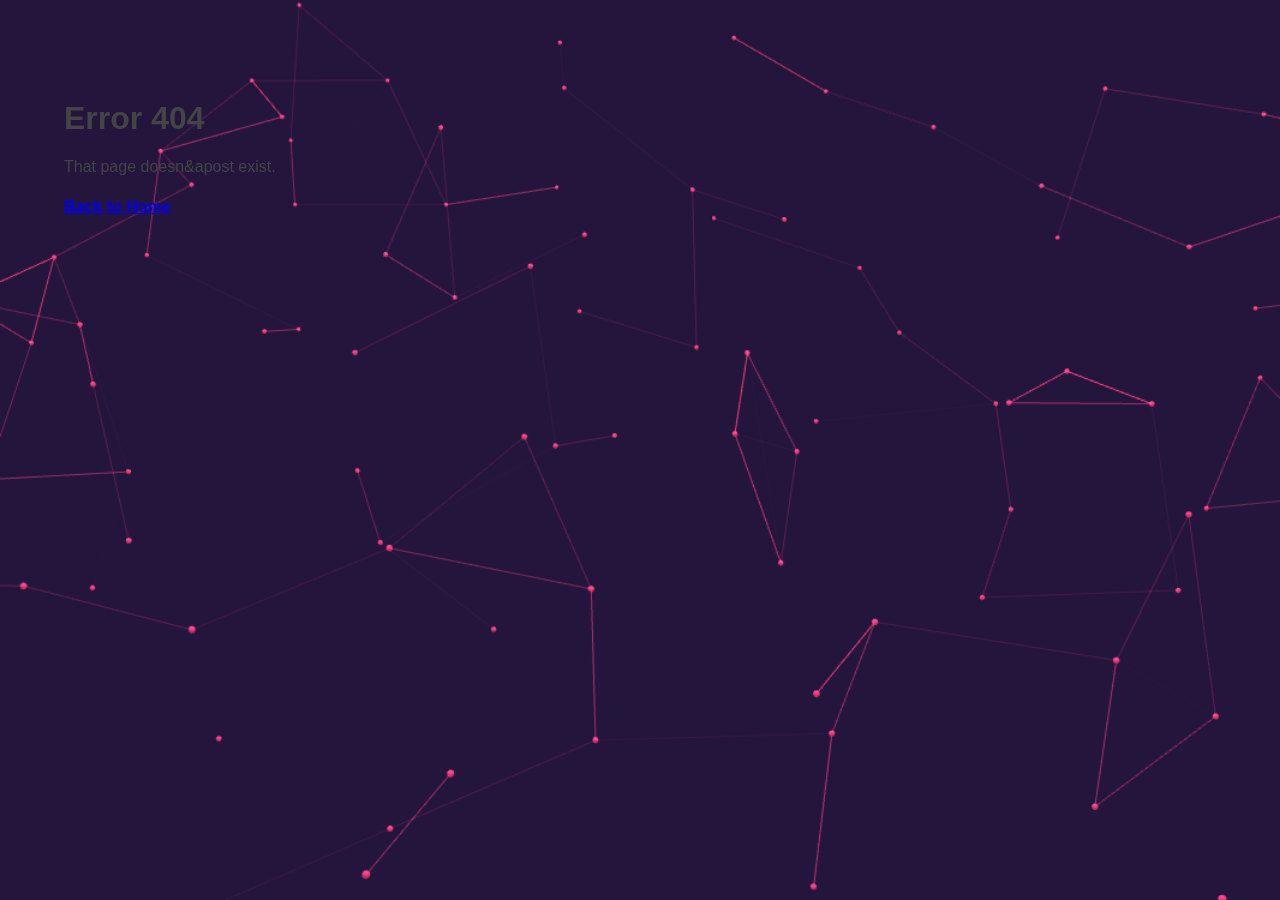
<file: index.html>
<!DOCTYPE html><html lang="en"><head><meta charset="utf-8"><title>malarahfelipe_github_io</title><meta name="viewport" content="width=device-width,initial-scale=1"><meta name="mobile-web-app-capable" content="yes"><meta name="apple-mobile-web-app-capable" content="yes"><link rel="apple-touch-icon" href="/assets/icons/apple-touch-icon.png"><link rel="manifest" href="/manifest.json"><meta name="theme-color" content="#673ab8"><link rel="shortcut icon" href="/favicon.ico"><style>body,html{height:100%;width:100%;padding:0;margin:0;background:#fafafa;font-family:Helvetica Neue,arial,sans-serif;font-weight:400;color:#444;-webkit-font-smoothing:antialiased;-moz-osx-font-smoothing:grayscale}*{box-sizing:border-box}</style><link href="/bundle.0af02.css" rel="stylesheet" media="only x" onload="this.media='all'"><noscript><link rel="stylesheet" href="/bundle.0af02.css"></noscript></head><body><script type="__PREACT_CLI_DATA__">%7B%22preRenderData%22:%7B%22url%22:%22/%22%7D%7D</script><script nomodule="">!function(){var e=document,t=e.createElement("script");if(!("noModule"in t)&&"onbeforeload"in t){var n=!1;e.addEventListener("beforeload",function(e){if(e.target===t)n=!0;else if(!e.target.hasAttribute("nomodule")||!n)return;e.preventDefault()},!0),t.type="module",t.src=".",e.head.appendChild(t),t.remove()}}();</script><script crossorigin="anonymous" src="/bundle.e41a6.esm.js" type="module"></script><script nomodule="" src="/polyfills.03bf6.js"></script><script nomodule="" defer="defer" src="/bundle.03b34.js"></script></body></html>
</file>
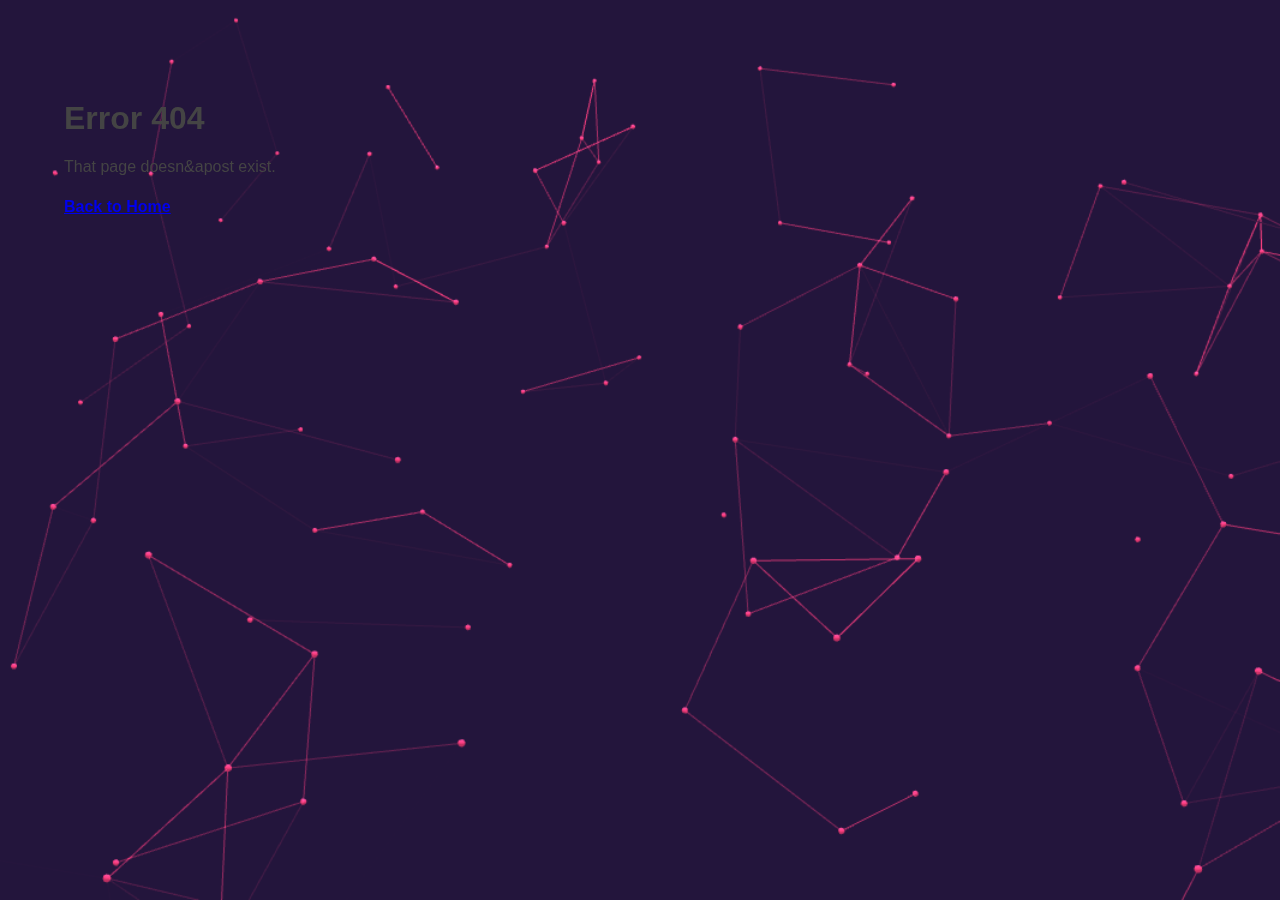
<file: 200.html>
<!DOCTYPE html><html lang="en"><head><meta charset="utf-8"><title>malarahfelipe_github_io</title><meta name="viewport" content="width=device-width,initial-scale=1"><meta name="mobile-web-app-capable" content="yes"><meta name="apple-mobile-web-app-capable" content="yes"><link rel="apple-touch-icon" href="/assets/icons/apple-touch-icon.png"><link rel="manifest" href="/manifest.json"><meta name="theme-color" content="#673ab8"><link rel="shortcut icon" href="/favicon.ico"><style>body,html{height:100%;width:100%;padding:0;margin:0;background:#fafafa;font-family:Helvetica Neue,arial,sans-serif;font-weight:400;color:#444;-webkit-font-smoothing:antialiased;-moz-osx-font-smoothing:grayscale}*{box-sizing:border-box}</style><link href="/bundle.0af02.css" rel="stylesheet" media="only x" onload="this.media='all'"><noscript><link rel="stylesheet" href="/bundle.0af02.css"></noscript></head><body><script type="__PREACT_CLI_DATA__">%7B%22preRenderData%22:%7B%22url%22:%22/200.html%22%7D%7D</script><script nomodule="">!function(){var e=document,t=e.createElement("script");if(!("noModule"in t)&&"onbeforeload"in t){var n=!1;e.addEventListener("beforeload",function(e){if(e.target===t)n=!0;else if(!e.target.hasAttribute("nomodule")||!n)return;e.preventDefault()},!0),t.type="module",t.src=".",e.head.appendChild(t),t.remove()}}();</script><script crossorigin="anonymous" src="/bundle.e41a6.esm.js" type="module"></script><script nomodule="" src="/polyfills.03bf6.js"></script><script nomodule="" defer="defer" src="/bundle.03b34.js"></script></body></html>
</file>
<file: bundle.0af02.css>
body,html{height:100%;width:100%;padding:0;margin:0;background:#fafafa;font-family:Helvetica Neue,arial,sans-serif;font-weight:400;color:#444;-webkit-font-smoothing:antialiased;-moz-osx-font-smoothing:grayscale}*{box-sizing:border-box}#app{height:100%}
</file>
